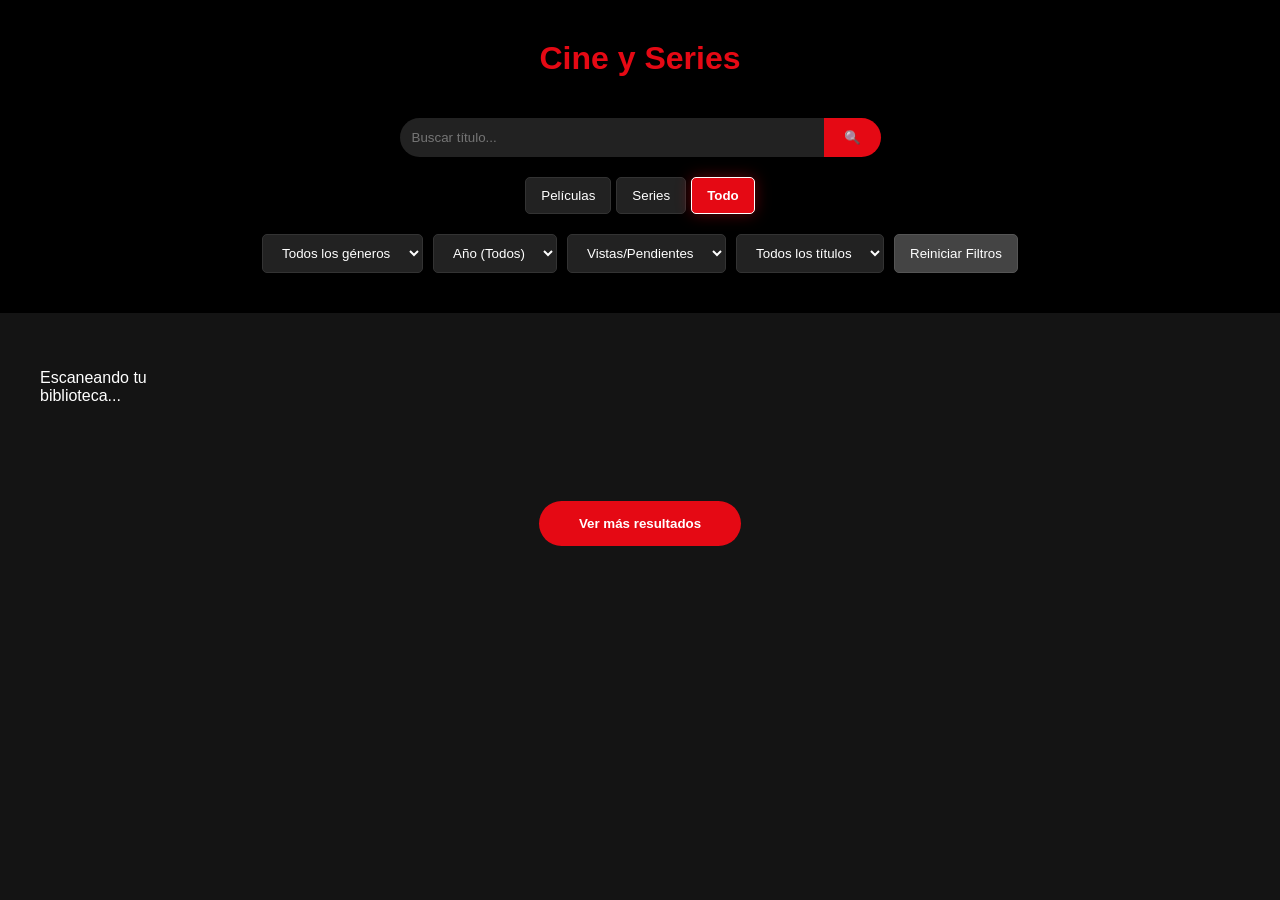
<file: index.html>
<!DOCTYPE html>
<html lang="es">
<head>
    <meta charset="UTF-8">
    <meta name="viewport" content="width=device-width, initial-scale=1.0">
    <title>Mi Videoteca Pro</title>
    <link rel="stylesheet" href="style.css">
    <style>
        /* Feedback visual para filtros activos */
        .btn-tipo.activo {
            background-color: #e50914 !important;
            color: white !important;
            font-weight: bold;
            box-shadow: 0 0 15px rgba(229, 9, 20, 0.4);
            border: 1px solid white;
        }

        .filtros {
            display: flex;
            flex-wrap: wrap;
            justify-content: center;
            gap: 10px;
            padding: 20px;
            background: #000;
        }

        .controles-tipo {
            display: flex;
            gap: 5px;
            margin-bottom: 10px;
            width: 100%;
            justify-content: center;
        }

        .buscador-container {
            width: 100%;
            display: flex;
            justify-content: center;
            margin-bottom: 10px;
        }

        #input-busqueda {
            width: 70%;
            max-width: 400px;
            padding: 12px;
            border-radius: 25px 0 0 25px;
            border: none;
            background: #222;
            color: white;
        }

        .btn-buscar {
            padding: 12px 20px;
            border-radius: 0 25px 25px 0;
            border: none;
            background: #e50914;
            color: white;
            cursor: pointer;
        }

        select, .btn-tipo, .btn-reset {
            padding: 10px 15px;
            border-radius: 5px;
            border: 1px solid #333;
            background: #222;
            color: white;
            cursor: pointer;
        }

        .btn-reset {
            background: #444;
            border-color: #555;
        }

        .btn-reset:hover { background: #555; }
    </style>
</head>
<body>
    <header>
        <h1 id="titulo-seccion" style="text-align: center; color: #e50914; margin-top: 20px;">Cine y Series</h1>
        
        <nav class="filtros">
            <div class="buscador-container">
                <input type="text" id="input-busqueda" placeholder="Buscar título..." onkeyup="if(event.key === 'Enter') ejecutarBusqueda()">
                <button class="btn-buscar" onclick="ejecutarBusqueda()">🔍</button>
            </div>

            <div class="controles-tipo">
                <button id="btn-movie" class="btn-tipo" onclick="cambiarTipo('movie')">Películas</button>
                <button id="btn-tv" class="btn-tipo" onclick="cambiarTipo('tv')">Series</button>
                <button id="btn-both" class="btn-tipo" onclick="cambiarTipo('both')">Todo</button>
            </div>
            
            <select id="desplegable-generos" onchange="ejecutarFiltros()">
                <option value="">Todos los géneros</option>
            </select>

            <select id="desplegable-anios" onchange="ejecutarFiltros()">
                <option value="">Año (Todos)</option>
            </select>

            <select id="desplegable-vistas" onchange="ejecutarFiltros()">
                <option value="todas">Vistas/Pendientes</option>
                <option value="vistas">Solo Vistas</option>
                <option value="no-vistas">Solo Pendientes</option>
            </select>

            <select id="desplegable-favoritos" onchange="ejecutarFiltros()">
                <option value="todos">Todos los títulos</option>
                <option value="solo-favoritos">❤️ Favoritos</option>
            </select>

            <button class="btn-reset" onclick="reiniciarFiltros()">Reiniciar Filtros</button>
        </nav>
    </header>

    <main id="contenedor-principal" class="grid-pelis">
        </main>

    <div style="text-align: center; padding: 40px;">
        <button id="btn-cargar-mas" onclick="siguientePagina()" style="background: #e50914; color: white; border: none; padding: 15px 40px; border-radius: 30px; cursor: pointer; font-weight: bold;">
            Ver más resultados
        </button>
    </div>

    <script src="script.js"></script>
</body>
</html>
</file>
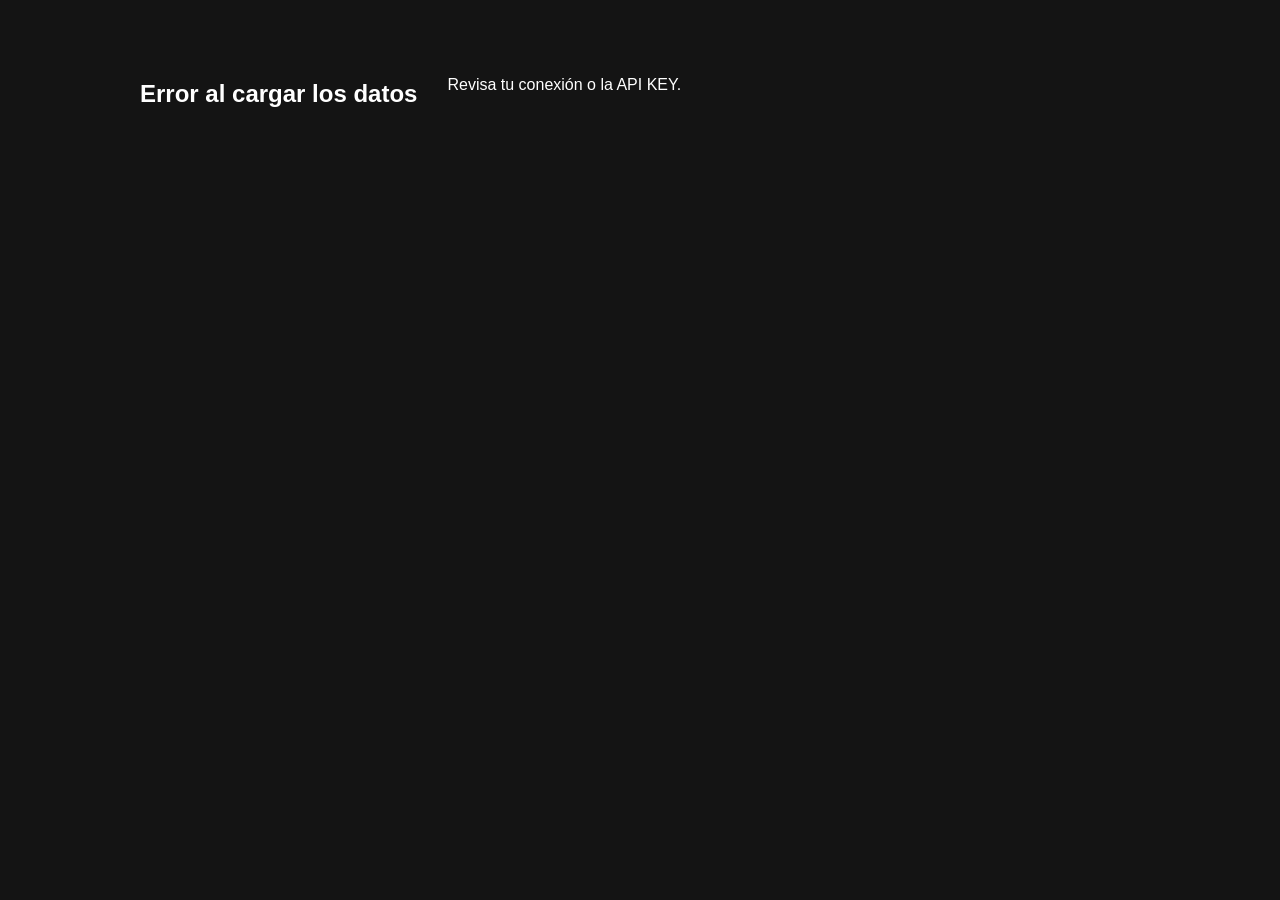
<file: detalle.html>
<!DOCTYPE html>
<html lang="es">
<head>
    <meta charset="UTF-8">
    <meta name="viewport" content="width=device-width, initial-scale=1.0">
    <title>Detalles - Mi Videoteca</title>
    <link rel="stylesheet" href="style.css">
    <style>
        body { background-color: #141414; color: white; font-family: Arial, sans-serif; margin: 0; }
        
        .detalle-container { 
            display: flex; 
            flex-wrap: wrap; 
            gap: 30px; 
            padding: 20px; 
            max-width: 1000px; 
            margin: 40px auto; 
        }

        .poster-detalle { 
            width: 100%; 
            max-width: 350px; 
            border-radius: 15px; 
            box-shadow: 0 10px 30px rgba(0,0,0,0.8); 
            object-fit: cover;
        }

        .texto-detalle { flex: 1; min-width: 320px; }

        .boton-volver { 
            display: inline-block; 
            margin-bottom: 20px; 
            color: #e50914; 
            text-decoration: none; 
            font-weight: bold; 
            font-size: 1.1rem;
        }

        h1 { font-size: 2.5rem; margin: 10px 0; }

        .sinopsis { line-height: 1.6; color: #ccc; font-size: 1.1rem; }

        /* --- SECCIÓN DE PLATAFORMAS OPTIMIZADA --- */
        .plataformas { 
            margin-top: 30px; 
            background: #1f1f1f; 
            padding: 20px; 
            border-radius: 12px;
            border: 1px solid #333;
        }

        .plataformas h3 { 
            font-size: 0.85rem; 
            margin-bottom: 15px; 
            color: #e50914; 
            text-transform: uppercase;
            letter-spacing: 1.5px;
        }

        .logos-container { 
            display: flex; 
            gap: 12px; 
            flex-wrap: wrap; 
        }

        .logo-plataforma { 
            width: 55px; 
            height: 55px; 
            border-radius: 12px; 
            object-fit: contain; 
            background: white; /* Fondo blanco para resaltar logos transparentes */
            padding: 5px; /* Espaciado interno para que el logo no toque los bordes */
            border: 2px solid #444;
            transition: transform 0.2s, border-color 0.2s;
            box-shadow: 0 4px 10px rgba(0,0,0,0.3);
        }

        .logo-plataforma:hover {
            transform: scale(1.1);
            border-color: #e50914;
        }

        .link-trailer { 
            display: inline-block; 
            margin-top: 25px; 
            padding: 12px 25px; 
            background: #e50914; 
            color: white; 
            text-decoration: none; 
            border-radius: 5px; 
            font-weight: bold;
            transition: background 0.3s;
        }

        .link-trailer:hover { background: #b20710; }

        .error-msg { color: #aaa; font-style: italic; margin-top: 10px; }
    </style>
</head>
<body>
    <div id="contenido-detalle" class="detalle-container">Cargando experiencia...</div>

    <script>
        const params = new URLSearchParams(window.location.search);
        const id = params.get('id');
        const tipo = params.get('tipo');
        const API_KEY = '7d58ecd9d52094c0cb6f1bd55c6d6a88'; // <--- ASEGÚRATE DE PONER TU KEY REAL

        async function cargarDetalle() {
            try {
                // 1. Datos básicos
                const resDet = await fetch(`https://api.themoviedb.org/3/${tipo}/${id}?api_key=${API_KEY}&language=es-ES`);
                const item = await resDet.json();
                
                // 2. Tráiler
                const resVid = await fetch(`https://api.themoviedb.org/3/${tipo}/${id}/videos?api_key=${API_KEY}&language=es-ES`);
                const vidData = await resVid.json();
                let trailer = vidData.results.find(v => v.type === 'Trailer' && v.site === 'YouTube');

                if (!trailer) {
                    const resVidAlt = await fetch(`https://api.themoviedb.org/3/${tipo}/${id}/videos?api_key=${API_KEY}`);
                    const vidDataAlt = await resVidAlt.json();
                    trailer = vidDataAlt.results.find(v => v.type === 'Trailer' && v.site === 'YouTube');
                }

                // 3. Plataformas en España
                const resProv = await fetch(`https://api.themoviedb.org/3/${tipo}/${id}/watch/providers?api_key=${API_KEY}`);
                const provData = await resProv.json();
                const proveedoresES = provData.results?.ES?.flatrate || [];

                let htmlPlataformas = "";
                if (proveedoresES.length > 0) {
                    htmlPlataformas = `
                        <div class="plataformas">
                            <h3>Disponible en tus suscripciones:</h3>
                            <div class="logos-container">
                                ${proveedoresES.map(p => `
                                    <img src="https://image.tmdb.org/t/p/original${p.logo_path}" 
                                         class="logo-plataforma" 
                                         title="${p.provider_name}" 
                                         alt="${p.provider_name}">
                                `).join('')}
                            </div>
                        </div>
                    `;
                } else {
                    htmlPlataformas = `
                        <div class="plataformas">
                            <h3>No disponible en suscripción (España)</h3>
                            <p class="error-msg">Podría estar disponible solo para alquiler o compra.</p>
                        </div>
                    `;
                }

                document.getElementById('contenido-detalle').innerHTML = `
                    <img src="https://image.tmdb.org/t/p/w500${item.poster_path}" alt="Poster" class="poster-detalle">
                    <div class="texto-detalle">
                        <a href="index.html" class="boton-volver">← Volver al catálogo</a>
                        <h1>${item.title || item.name}</h1>
                        <p class="sinopsis"><strong>Sinopsis:</strong> ${item.overview || 'Lo sentimos, no hay una sinopsis disponible en castellano para este título.'}</p>
                        <p><strong>Puntuación:</strong> ⭐ ${item.vote_average.toFixed(1)} / 10</p>
                        
                        ${htmlPlataformas}

                        ${trailer ? 
                            `<a href="https://www.youtube.com/watch?v=${trailer.key}" target="_blank" class="link-trailer">📺 Ver Tráiler Oficial</a>` 
                            : '<p class="error-msg">Tráiler no disponible para este título.</p>'}
                    </div>
                `;
            } catch (e) { 
                document.getElementById('contenido-detalle').innerHTML = "<h2>Error al cargar los datos</h2><p>Revisa tu conexión o la API KEY.</p>"; 
            }
        }
        cargarDetalle();
    </script>
</body>
</html>
</file>
<file: style.css>
body { background-color: #141414; color: white; font-family: Arial, sans-serif; margin: 0; }
header { padding: 20px; background: #000; text-align: center; }
.filtros { display: flex; flex-wrap: wrap; justify-content: center; gap: 10px; margin-top: 15px; }
select, button { padding: 8px; border-radius: 5px; border: none; cursor: pointer; }
.grid-pelis { 
    display: grid; 
    grid-template-columns: repeat(auto-fill, minmax(180px, 1fr)); 
    gap: 20px; 
    padding: 20px; 
}
.tarjeta { background: #1f1f1f; border-radius: 8px; overflow: hidden; transition: 0.3s; }
.tarjeta:hover { transform: scale(1.05); }
.tarjeta img { width: 100%; height: auto; display: block; }
.info { padding: 10px; }
.info h3 { font-size: 0.9rem; margin: 0; white-space: nowrap; overflow: hidden; text-overflow: ellipsis; }
</file>
